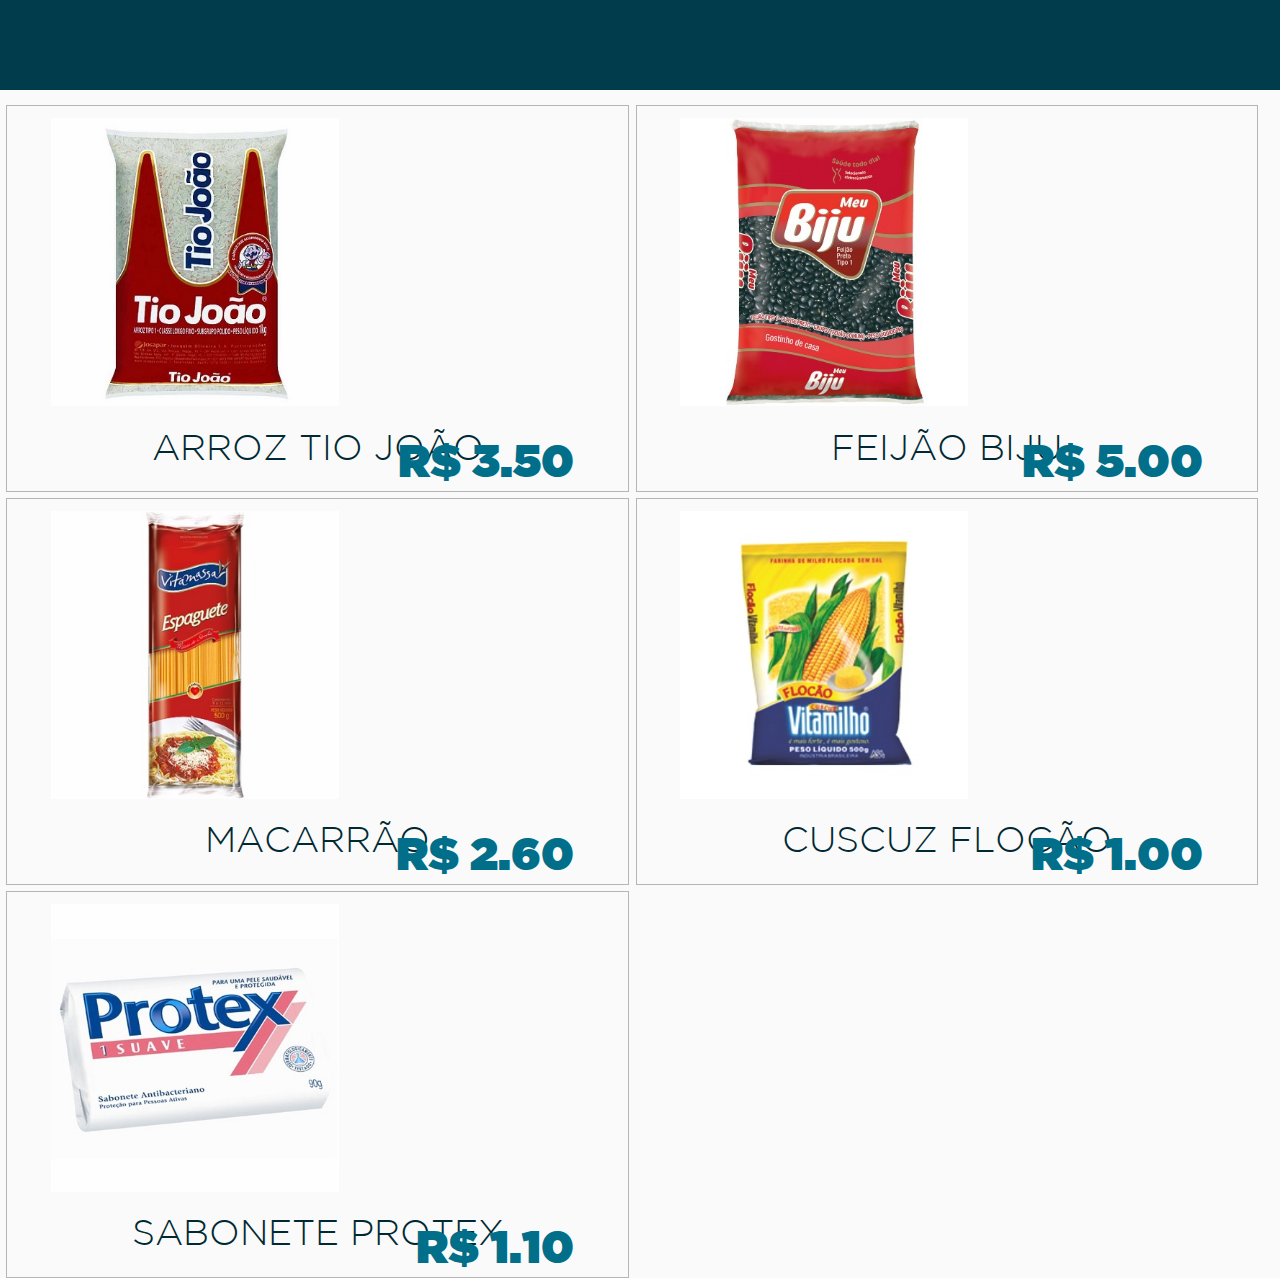
<file: www/index.html>
<!DOCTYPE html>
<html lang="pt-br">
<head>
    <meta charset="utf-8">
    <script src="js/jquery.min.js"></script>
    <link rel="stylesheet" href="css/main.css">
    
<script src="js/firebase.js"></script>
<script>
  // Initialize Firebase
  var config = {
    apiKey: "AIzaSyBiBD3o3vYz_mEGP--MIYEwV3GGcPU_pl8",
    authDomain: "empsoft-344b5.firebaseapp.com",
    databaseURL: "https://empsoft-344b5.firebaseio.com",
    projectId: "empsoft-344b5",
    storageBucket: "empsoft-344b5.appspot.com",
    messagingSenderId: "135153446688"
  };
  firebase.initializeApp(config);
</script>

</head>
<script>

    

    var cria = new Object();
    cria.produto = function(id, nome, imagem, preco){
        
        var $quad = $('<div/>',{
            'class' : 'quad',
            'id' : id,
            'onclick' : 'direct(this.id)'
        });

        var $imgProduto = $('<div/>',{
            'class' : 'imgProduto'
        });

        var $fotoProduto = $('<img/>',{
            'id' : 'fotoProduto' + " " +id,
            'src' : imagem,
            'class' : 'fotoProduto'
        });

        var $footerProduto = $('<div/>',{
            'class' : 'footerProduto'
        });

        var $descProduto = $('<div/>',{
            'align' : 'center',
            'class' : 'descProduto'
        });

        var $nomeProduto = $('<span/>',{
            'text' : nome,
            'id' : 'nomeProduto' +" "+ id
        });

        var $precoProduto = $('<span/>',{
            'id' : 'precoProduto'+" "+ id,
            'class' : 'precoProduto',
            'text' : 'R$ ' + preco.toFixed(2)
        });

       
        $descProduto.append($nomeProduto);
        $footerProduto.append($descProduto);
        $footerProduto.append($precoProduto);
        
        $imgProduto.append($fotoProduto);

        $quad.append($imgProduto);
        $quad.append($footerProduto);
        

        $quad.appendTo('.limite');
    }

    cria.token = function(usuario, sobrenome, telefone){
       
        var token = usuario+sobrenome;
        var cont = 3;
        
        for(i=telefone.length-1; i>cont; i--){
            token += telefone[i];
        }

        return token;
    }

    objProdutos = {
        "ARROZ TIO JOÃO": {
            url: "img/arroz.jpg",
            preco : 3.50,
            link : "arroz.html"
        },
        "FEIJÃO BIJU": {
            url: "img/feijao.jpg",
            preco : 5.00,
            link : "feijao.html"
        },
        "MACARRÃO": {
            url : "img/macarrao.jpeg",
            preco : 2.60,
            link : "macarrao.html"
        },
        "CUSCUZ FLOCÃO": {
            url: "img/cuscuz.jpg",
            preco: 1.00,
            link : "cuscuz.html"
        },
        "SABONETE PROTEX" : {
            url : "img/sabonete.jpg",
            preco : 1.10,
            link : "sabonete.html"
        }

    };


    $(function(){
          var produtos = Object.keys(objProdutos);
          for (var i = 0; i < produtos.length; i++) {
              var produto = produtos[i];
              var link = objProdutos[produto].link
              var url = objProdutos[produto].url;
              var preco = objProdutos[produto].preco;
              cria.produto(link, produto, url, preco);
          }
        
    }); 

    
    function direct(id){
       /* var id = id;

        var idImagem = 'fotoProduto' +" "+id;
        var srcImagem = document.getElementById(idImagem).src;
        
        var idNomeProduto = 'nomeProduto' +" "+ id;
        var txtNomeProduto = document.getElementById(idNomeProduto).textContent;
        

        var idPreco = 'precoProduto'+" "+ id;
        var txtPreco = document.getElementById(idPreco).textContent;

        sessionStorage.setItem('id', id);
        sessionStorage.setItem('src', srcImagem);
        sessionStorage.setItem('nome', txtNomeProduto);
        sessionStorage.setItem('preco', txtPreco);*/

        
        location.href = id;

    }
   
</script>
<body>
<div class="barra">

</div>

<div id="aqui" class="limite">
    

  <!--  <div class="quad">
        
        <div class="imgProduto">
            <img src="img/1.jpg" class="fotoProduto">
        </div>
        
        <div class="footerProduto">
            <div align="center" class="descProduto">
                <span id="nomeProduto">CAMISETA MARILYN MOROE ROSA</span>
            </div>
            <span class="precoProduto">R$ 50,00</span>
        </div>

    </div>

-->
</div>
</body>
</html>
</file>
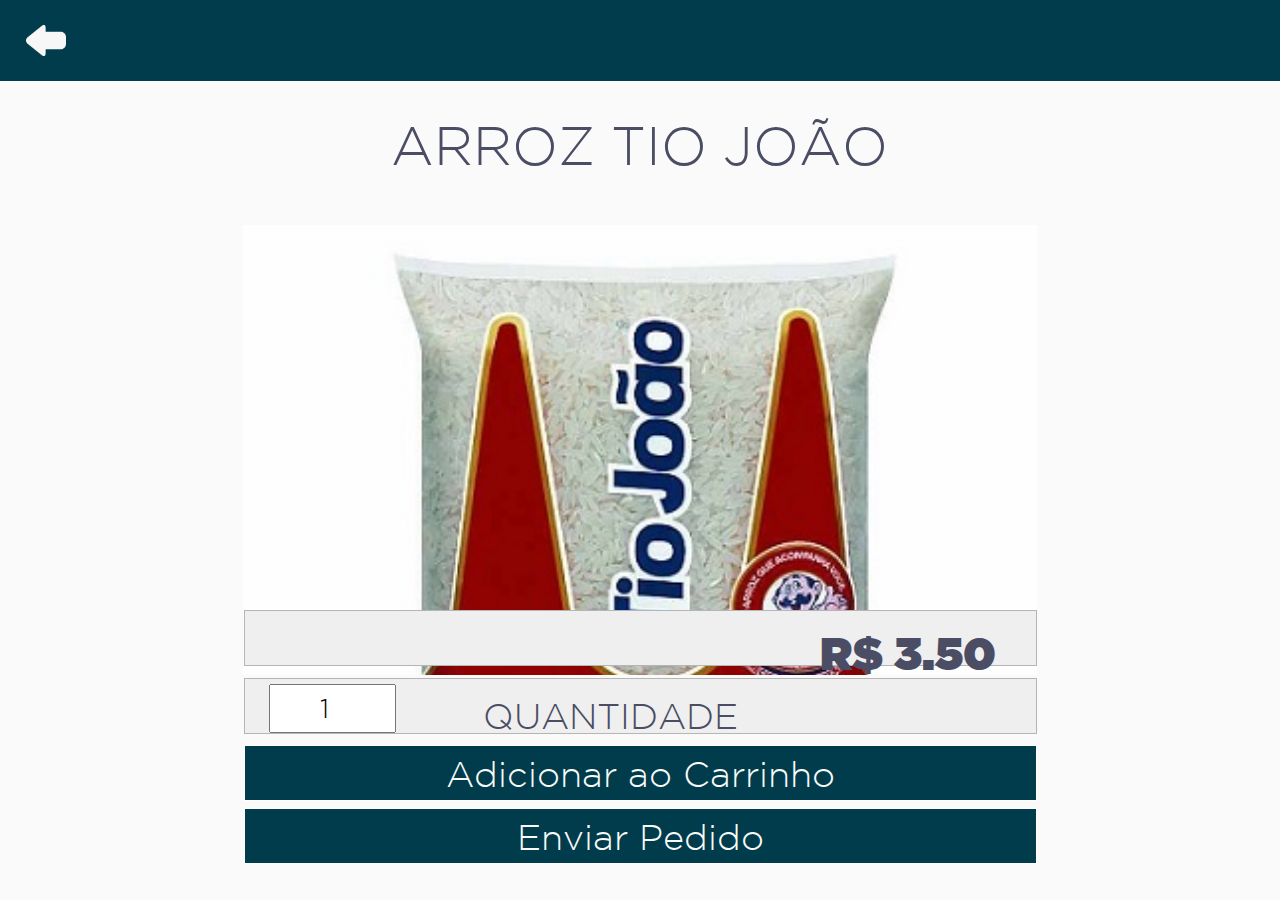
<file: www/arroz.html>
<!DOCTYPE html>
<html lang="pt-br">
    <head>
        <meta charset="utf-8">
        <script src="js/jquery.min.js"></script>
        <link rel="stylesheet" href="css/produto.css">
        <script src="js/firebase.js"></script>
    
		<script>
		  // Initialize Firebase
		  var config = {
		    apiKey: "AIzaSyBiBD3o3vYz_mEGP--MIYEwV3GGcPU_pl8",
		    authDomain: "empsoft-344b5.firebaseapp.com",
		    databaseURL: "https://empsoft-344b5.firebaseio.com",
		    projectId: "empsoft-344b5",
		    storageBucket: "empsoft-344b5.appspot.com",
		    messagingSenderId: "135153446688"
		  };
		  firebase.initializeApp(config);
		</script>

	<script>
		
		       
		var pedido = {};

		function add(){
			var ref = firebase.database().ref("carrinho");
			var produto = document.getElementById('txtDescricao').textContent;
			var quantidade = parseInt(document.getElementById("qtdetxt").value);
			pedido[produto] = quantidade;
			ref.update(pedido, function(){
				alert('Adicionado ao carrinho com sucesso!');
			});

		}

		function finaliza(){
			location.href="carrinho.html"
		}

		

		$(document).ready(function(){
		
		});

		function voltar(){
			location.href="index.html";
		}
	</script>

	</head>
    <body>

	    <div class="barra">
	    	<a onclick="voltar()" ><img src="img/back.png" alt="" class="voltar"></a>
	    </div>	
	    <div id="corpo" style="display:initial;">
	    	<div class="descricao" align="center">
	    		<span id="txtDescricao" class="txtDescricao">ARROZ TIO JOÃO</span>
	    	
	    	</div>
	    	
	    	<div class="imgProduto">
	    		<img id="imgSize" class="imgSize" src="img/arroz.jpg">
	    	</div>
	    	<div class="preco">
				<span id="txtPreco" class="txtPreco">R$ 3.50</span>
	    	</div>
	    	<div class="quantidade">
	    		<input type="number" id="qtdetxt" size="2" maxlength="2"  value="1" class="inpquantidade">
	    		<span class="txtQuantidade" id="txtQuantidade">QUANTIDADE</span>
	    	</div>
	    	
	    	<div class="addCarrinho">
	    		<input type="submit" value="Adicionar ao Carrinho" onclick="add()" class="btnAdd">
	    	</div>
	    	<div class="comprarAgora">
	    		<input type="submit" onclick="finaliza()" value="Enviar Pedido" class="btnComprarAgora">
	    	</div>
		</div>
	    					   
    
    </body>
</html>
</file>
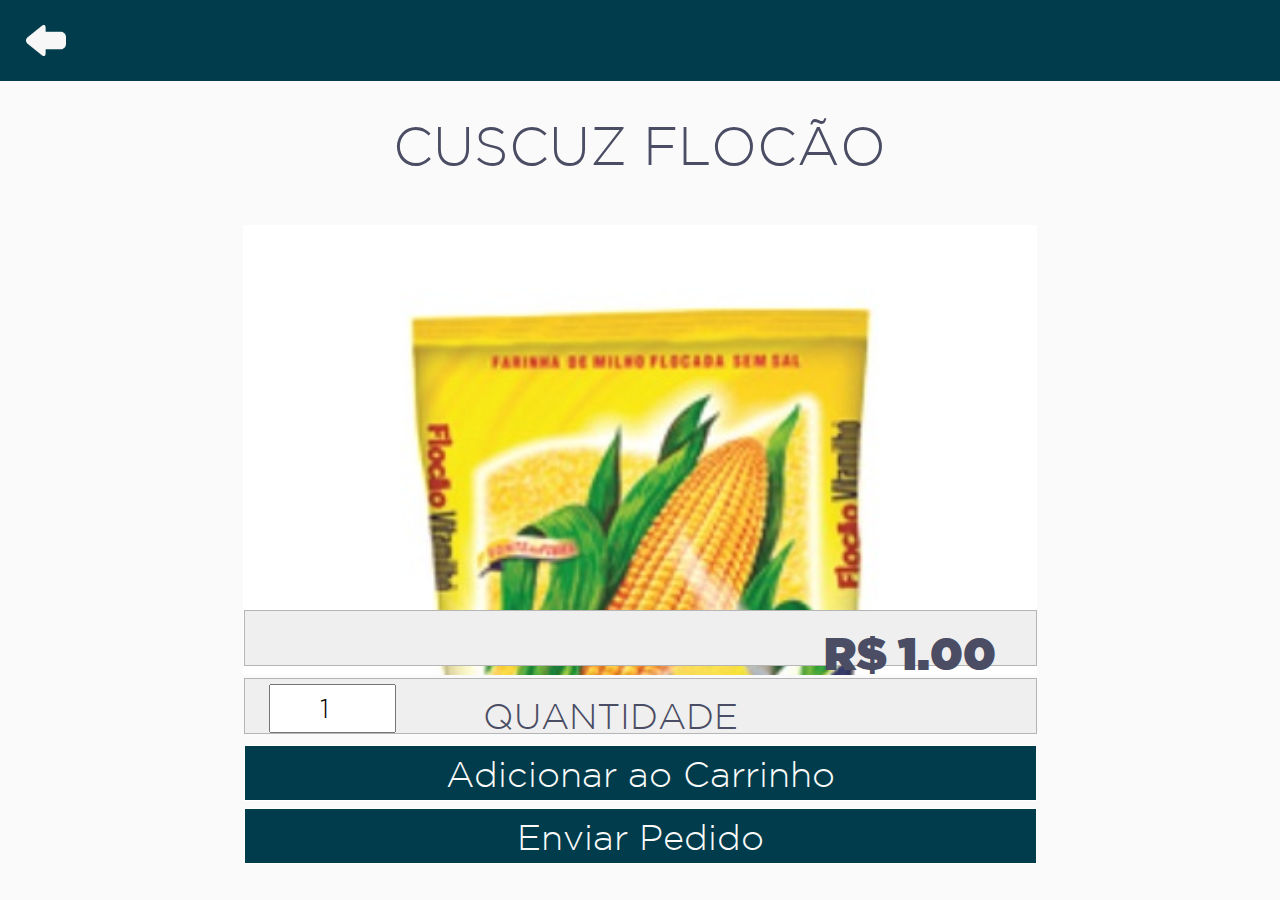
<file: www/cuscuz.html>
<!DOCTYPE html>
<html lang="pt-br">
    <head>
        <meta charset="utf-8">
        <script src="js/jquery.min.js"></script>
        <link rel="stylesheet" href="css/produto.css">
        <script src="js/firebase.js"></script>
    <script>
  // Initialize Firebase
  var config = {
    apiKey: "AIzaSyBiBD3o3vYz_mEGP--MIYEwV3GGcPU_pl8",
    authDomain: "empsoft-344b5.firebaseapp.com",
    databaseURL: "https://empsoft-344b5.firebaseio.com",
    projectId: "empsoft-344b5",
    storageBucket: "empsoft-344b5.appspot.com",
    messagingSenderId: "135153446688"
  };
  firebase.initializeApp(config);
</script>
   
	<script>
		
		
        var pedido = {};

		function add(){
			var ref = firebase.database().ref("carrinho");
			var produto = document.getElementById('txtDescricao').textContent;
			var quantidade = parseInt(document.getElementById("qtdetxt").value);
			pedido[produto] = quantidade;
			ref.update(pedido, function(){
				alert('Adicionado ao carrinho com sucesso!');
			});
		}
		
		function finaliza(){
			location.href="carrinho.html"
		}

		

		$(document).ready(function(){
		
		});

		function voltar(){
			location.href="index.html";
		}
	</script>

	</head>
    
    <body>

	    <div class="barra">
	    	<a onclick="voltar()" ><img src="img/back.png" alt="" class="voltar"></a>
	    </div>	
	    <div id="corpo" style="display:initial;">
	    	<div class="descricao" align="center">
	    		<span id="txtDescricao" class="txtDescricao">CUSCUZ FLOCÃO</span>
	    	
	    	</div>
	    	
	    	<div class="imgProduto">
	    		<img id="imgSize" class="imgSize" src="img/cuscuz.jpg">
	    	</div>
	    	<div class="preco">
				<span id="txtPreco" class="txtPreco">R$ 1.00</span>
	    	</div>
	    	<div class="quantidade">
	    		<input type="number" id="qtdetxt" size="2" maxlength="2"  value="1" class="inpquantidade">
	    		<span class="txtQuantidade" id="txtQuantidade">QUANTIDADE</span>
	    	</div>
	    	
	    	<div class="addCarrinho">
	    		<input type="submit" value="Adicionar ao Carrinho" onclick="add()" class="btnAdd">
	    	</div>
	    	<div class="comprarAgora">
	    		<input type="submit" onclick="finaliza()" value="Enviar Pedido" class="btnComprarAgora">
	    	</div>
		</div>
	    					   
    
    </body>
</html>
</file>
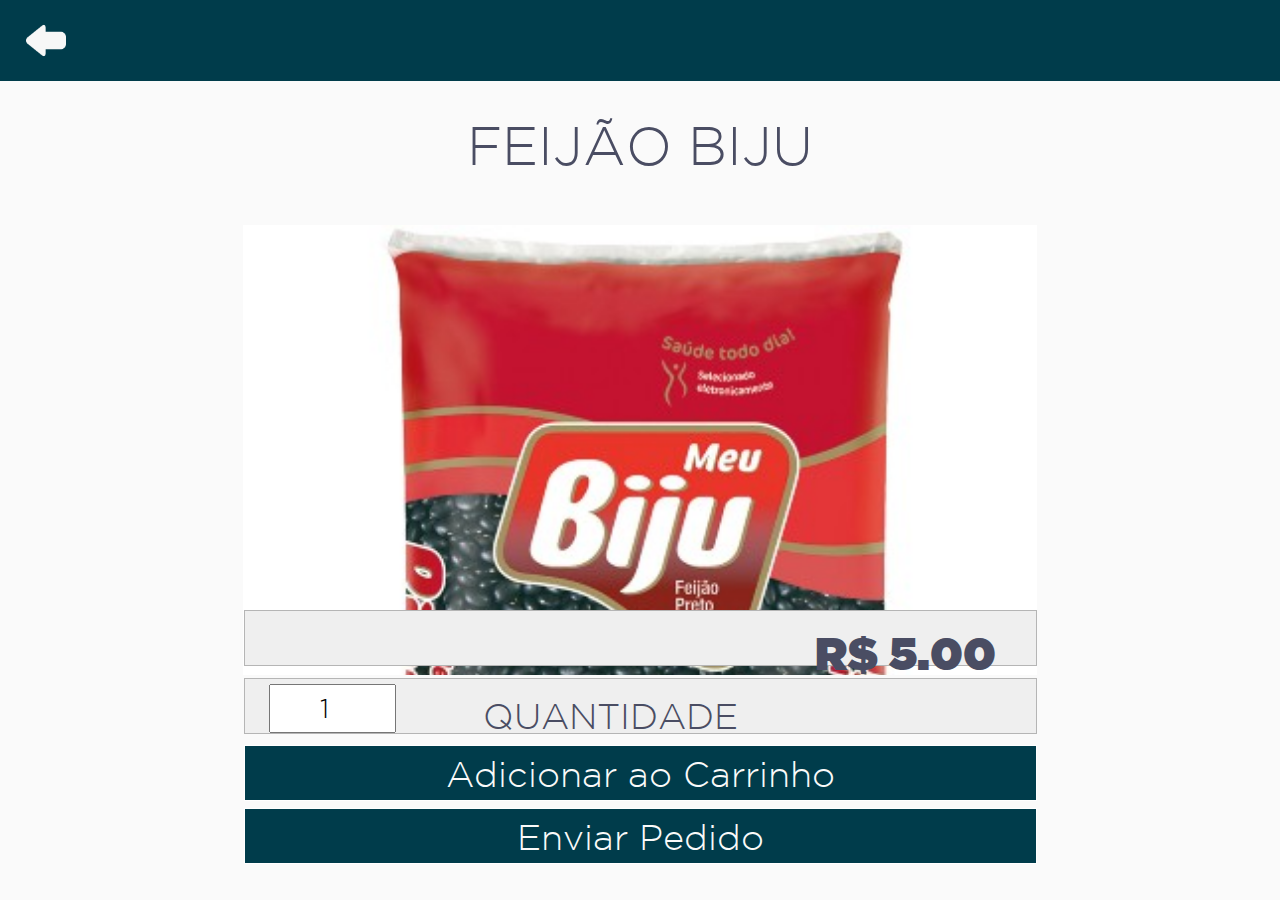
<file: www/feijao.html>
<!DOCTYPE html>
<html lang="pt-br">
    <head>
        <meta charset="utf-8">
        <script src="js/jquery.min.js"></script>
        <link rel="stylesheet" href="css/produto.css">
        <script src="js/firebase.js"></script>
    <script>
  // Initialize Firebase
  var config = {
    apiKey: "AIzaSyBiBD3o3vYz_mEGP--MIYEwV3GGcPU_pl8",
    authDomain: "empsoft-344b5.firebaseapp.com",
    databaseURL: "https://empsoft-344b5.firebaseio.com",
    projectId: "empsoft-344b5",
    storageBucket: "empsoft-344b5.appspot.com",
    messagingSenderId: "135153446688"
  };
  firebase.initializeApp(config);
</script>
   
	<script>
		
		var pedido = {};

		function add(){
			var ref = firebase.database().ref("carrinho");
			var produto = document.getElementById('txtDescricao').textContent;
			var quantidade = parseInt(document.getElementById("qtdetxt").value);
			pedido[produto] = quantidade;
			ref.update(pedido, function(){
				alert('Adicionado ao carrinho com sucesso!');
			});
		}

		function finaliza(){
			location.href="carrinho.html"
		}

		

		$(document).ready(function(){
		
		});

		function voltar(){
			location.href="index.html";
		}
	</script>

	</head>
    <body>

	    <div class="barra">
	    	<a onclick="voltar()" ><img src="img/back.png" alt="" class="voltar"></a>
	    </div>	
	    <div id="corpo" style="display:initial;">
	    	<div class="descricao" align="center">
	    		<span id="txtDescricao" class="txtDescricao">FEIJÃO BIJU</span>
	    	
	    	</div>
	    	
	    	<div class="imgProduto">
	    		<img id="imgSize" class="imgSize" src="img/feijao.jpg">
	    	</div>
	    	<div class="preco">
				<span id="txtPreco" class="txtPreco">R$ 5.00</span>
	    	</div>
	    	<div class="quantidade">
	    		<input type="number" id="qtdetxt" size="2" maxlength="2"  value="1" class="inpquantidade">
	    		<span class="txtQuantidade" id="txtQuantidade">QUANTIDADE</span>
	    	</div>
	    	
	    	<div class="addCarrinho">
	    		<input type="submit" value="Adicionar ao Carrinho" onclick="add()" class="btnAdd">
	    	</div>
	    	<div class="comprarAgora">
	    		<input type="submit" onclick="finaliza()" value="Enviar Pedido" class="btnComprarAgora">
	    	</div>
		</div>
	    					   
    
    </body>
</html>
</file>
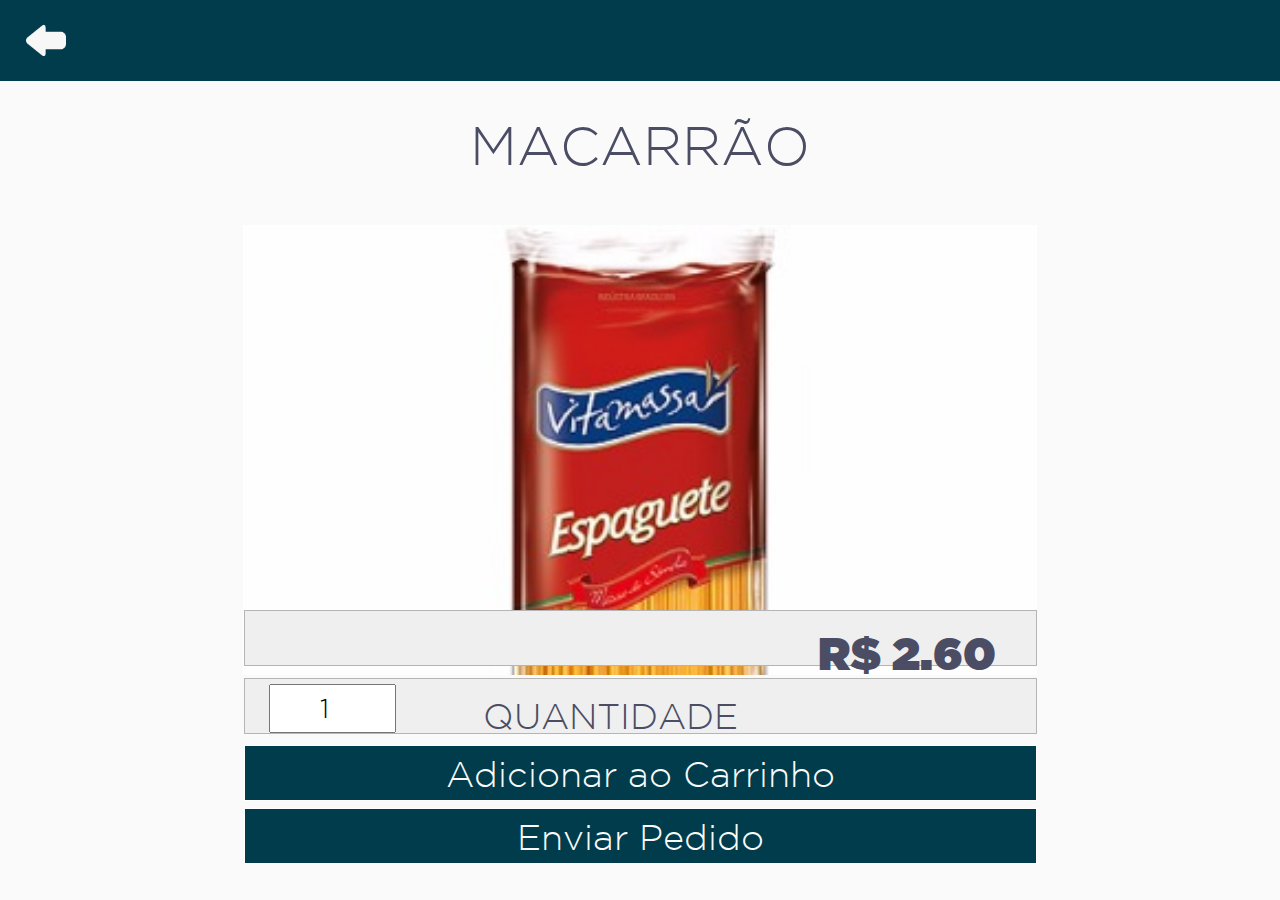
<file: www/macarrao.html>
<!DOCTYPE html>
<html lang="pt-br">
    <head>
        <meta charset="utf-8">
        <script src="js/jquery.min.js"></script>
        <link rel="stylesheet" href="css/produto.css">
        <script src="js/firebase.js"></script>
    <script>
  // Initialize Firebase
  var config = {
    apiKey: "AIzaSyBiBD3o3vYz_mEGP--MIYEwV3GGcPU_pl8",
    authDomain: "empsoft-344b5.firebaseapp.com",
    databaseURL: "https://empsoft-344b5.firebaseio.com",
    projectId: "empsoft-344b5",
    storageBucket: "empsoft-344b5.appspot.com",
    messagingSenderId: "135153446688"
  };
  firebase.initializeApp(config);
</script>
   
	<script>
		
		var pedido = {};

		function add(){
			var ref = firebase.database().ref("carrinho");
			var produto = document.getElementById('txtDescricao').textContent;
			var quantidade = parseInt(document.getElementById("qtdetxt").value);
			pedido[produto] = quantidade;
			ref.update(pedido, function(){
				alert('Adicionado ao carrinho com sucesso!');
			});
		}


		function finaliza(){
			location.href="carrinho.html"
		}

		

		$(document).ready(function(){
		
		});

		function voltar(){
			location.href="index.html";
		}
	</script>

	</head>
    <body>

	    <div class="barra">
	    	<a onclick="voltar()" ><img src="img/back.png" alt="" class="voltar"></a>
	    </div>	
	    <div id="corpo" style="display:initial;">
	    	<div class="descricao" align="center">
	    		<span id="txtDescricao" class="txtDescricao">MACARRÃO</span>
	    	
	    	</div>
	    	
	    	<div class="imgProduto">
	    		<img id="imgSize" class="imgSize" src="img/macarrao.jpeg">
	    	</div>
	    	<div class="preco">
				<span id="txtPreco" class="txtPreco">R$ 2.60</span>
	    	</div>
	    	<div class="quantidade">
	    		<input type="number" id="qtdetxt" size="2" maxlength="2"  value="1" class="inpquantidade">
	    		<span class="txtQuantidade" id="txtQuantidade">QUANTIDADE</span>
	    	</div>
	    	
	    	<div class="addCarrinho">
	    		<input type="submit" value="Adicionar ao Carrinho" onclick="add()" class="btnAdd">
	    	</div>
	    	<div class="comprarAgora">
	    		<input type="submit" onclick="finaliza()" value="Enviar Pedido" class="btnComprarAgora">
	    	</div>
		</div>
	    					   
    
    </body>
</html>
</file>
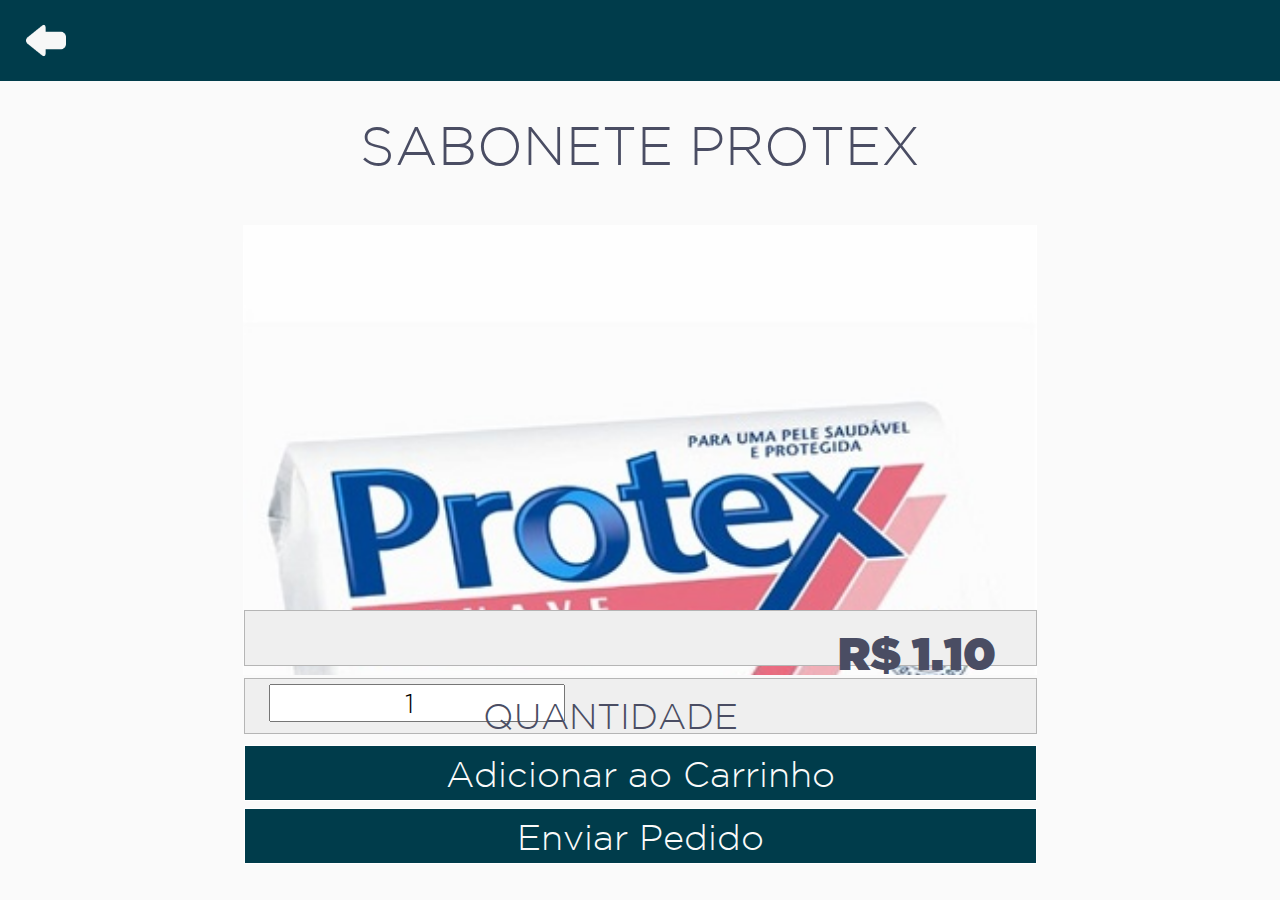
<file: www/sabonete.html>
<!DOCTYPE html>
<html lang="pt-br">
    <head>
        <meta charset="utf-8">
        <script src="js/jquery.min.js"></script>
        <link rel="stylesheet" href="css/produto.css">
        <script src="js/firebase.js"></script>
    <script>
  // Initialize Firebase
  var config = {
    apiKey: "AIzaSyBiBD3o3vYz_mEGP--MIYEwV3GGcPU_pl8",
    authDomain: "empsoft-344b5.firebaseapp.com",
    databaseURL: "https://empsoft-344b5.firebaseio.com",
    projectId: "empsoft-344b5",
    storageBucket: "empsoft-344b5.appspot.com",
    messagingSenderId: "135153446688"
  };
  firebase.initializeApp(config);
</script>
   
	<script>
		
		var pedido = {};

		function add(){
			var ref = firebase.database().ref("carrinho");
			var produto = document.getElementById('txtDescricao').textContent;
			var quantidade = parseInt(document.getElementById("qtdetxt").value);
			pedido[produto] = quantidade;
			ref.update(pedido, function(){
				alert('Adicionado ao carrinho com sucesso!');
			});
		}

		
		function finaliza(){
			location.href="carrinho.html"
		}

		

		$(document).ready(function(){
		
		});

		function voltar(){
			location.href="index.html";
		}
	</script>

	</head>
    <body>

	    <div class="barra">
	    	<a onclick="voltar()" ><img src="img/back.png" alt="" class="voltar"></a>
	    </div>	
	    <div id="corpo" style="display:initial;">
	    	<div class="descricao" align="center">
	    		<span id="txtDescricao" class="txtDescricao">SABONETE PROTEX</span>
	    	
	    	</div>
	    	
	    	<div class="imgProduto">
	    		<img id="imgSize" class="imgSize" src="img/sabonete.jpg">
	    	</div>
	    	<div class="preco">
				<span id="txtPreco" class="txtPreco">R$ 1.10</span>
	    	</div>
	    	<div class="quantidade">
	    		<input type="number" id="qtdetxt" size="2" maxlength="2"  value="1">
	    		<span class="txtQuantidade" id="txtQuantidade">QUANTIDADE</span>
	    	</div>
	    	
	    	<div class="addCarrinho">
	    		<input type="submit" value="Adicionar ao Carrinho" onclick="add()" class="btnAdd">
	    	</div>
	    	<div class="comprarAgora">
	    		<input type="submit" onclick="finaliza()" value="Enviar Pedido" class="btnComprarAgora">
	    	</div>
		</div>
	    					   
    
    </body>
</html>
</file>
<file: www/css/main.css>
/*
* @Author: ytzchac
* @Date:   2017-03-05 00:56:02
* @Last Modified by:   ytzchac
* @Last Modified time: 2017-03-05 12:46:35
*/
@font-face{
	font-family: ultra;
	src: url('../fonts/ultra.ttf');
}
@font-face{
	font-family: light;
	src: url('../fonts/light.ttf');
}
body{
	margin: 0;
	padding: 0;
	background-color: #fafafa;
}
.barra{
	position: fixed;
	top: 0;
	background-color: #003C4B;
	width: 100%;
	height: 10%;
    z-index: 10;
}
.limite{
	position: absolute;
	width: 100%;
	height: 89%;
	top: 11%;
}
.quad{
	position: relative;
	background-color: #fafafa;
	width: 48.5%;
	height: 48%;
	float: left;
	margin-left: 0.5%;
	margin-top: 0.5%;
    z-index: 0;
    border: 1px solid #b5b5b5;
}
.imgProduto{
    position: relative;
    width: 86%;
    height: 75%;
    top: 3%;
    left: 7%;
	
}
.footerProduto{
	position: absolute;
	width: 86%;
	height: 16%;
	bottom: 1%;
	left: 7%;

	overflow: hidden;
}

.descProduto{
	position: relative;
	top:0;
    color: #002933;
	font-family: light;
    font-size: 70%;
}
span{
	font-size: 4vmin;
}

.precoProduto{
	position: absolute;
	bottom: 0;
	right: 2%;
	font-family: ultra;
    font-size: 5vmin;
    color: #016F8A;
}
.fotoProduto{
    position: relative;
    width: auto;
    height: auto;
    max-width: 100%;
    max-height: 100%;
}
</file>
<file: www/css/produto.css>
/*
* @Author: ytzchac
* @Date:   2017-03-05 19:22:12
* @Last Modified by:   ytzchac
* @Last Modified time: 2017-03-05 22:19:58
*/
@font-face{
	font-family: ultra;
	src: url('../fonts/ultra.ttf');
}
@font-face{
	font-family: light;
	src: url('../fonts/light.ttf');
}
body{
	margin: 0;
	padding: 0;
	background-color: #fafafa;
	
}


.barra{
	position: fixed;
	top: 0;
	width: 100%;
	height: 9%;
	background-color: #003C4B;
	z-index: 10;
}

.descricao{
	position: absolute;
	top: 9.5%;
	left: 2%;
	width: 96%;
	height: 16%;
	
}

.verMais{
	position: absolute;
	bottom: 2%;
	right: 0.5%;
	width: 25%;
	height: 25%;
	background-color: #efefef;
	border: 1px solid #b5b5b5;
}

.txtDescricao{
	position: relative;
	top: 20%;
	font-size: 6vmin;
}

.txtVermais{
	position: relative;
	font-size: 4vmin;
	top: 10%;
}
span{color: #4a4d63; font-family: light;}

.imgProduto{
	position: absolute;
	top: 25%;
	right: 19%;
	width: 62%;
	height: 50%;
	overflow: hidden;
	
}
.imgSize{
	position: relative;
   	max-width: auto;
    width: 100%;
    background-color: red;
}
.preco{
	position: absolute;
	width: 61.75%;
	height: 6%;
	right: 19%;
	bottom: 26%;
	background-color: #efefef;
	border: 1px solid #b5b5b5;
}

.txtPreco{
	position: relative;
	top: 30%;
	right: 5%;
	font-size: 5vmin;
	font-family: ultra;
	float: right;
}
.quantidade{
	position: absolute;
	width: 61.75%;
	height: 6%;
	right: 19%;
	bottom: 18.5%;
	background-color: #efefef;
	border: 1px solid #b5b5b5;
}
input[type=text]{
	width: 13%;
	height: 70%;
	text-align: center;
	border: 0;
}

#qtdetxt{
	position: absolute;
	top: 9.5%;
	left: 3%;
	font-size: 3vmin;
	font-family: light;
}
.txtQuantidade{
	position: relative;
	left: 30%;
	top: 30%;
	font-family: light;
	font-size: 4vmin;
}
.addCarrinho{
	position: absolute;
	width: 61.75%;
	height: 6%;
	right: 19%;
	bottom: 11%;

	border: 1px solid white;
}
.comprarAgora{
	position: absolute;
	width: 61.75%;
	height: 6%;
	right: 19%;
	bottom: 4%;	
	border: 1px solid white;
}

.btnAdd{
	width: 100%;
	height: 100%;
	font-size: 4vmin;
	background-color: #003C4B;
	font-family: light;
	color: #fafafa;
	border: 0;
}

.btnComprarAgora{
	width: 100%;
	height: 100%;
	font-size: 4vmin;
	background-color: #003C4B;
	font-family: light;
	color: #fafafa;
	border: 0;
}
input{
	text-align: center;
	font-size: 4vmin;
}
.inpquantidade{
	position: absolute;
	height: 80%;
	width: 15%;
}

.voltar{
	position: absolute;
	max-height: 50%;
	max-width: 50%;
	width: auto;
	height: auto;
	top: 25%;
	left: 2%;
}
</file>
